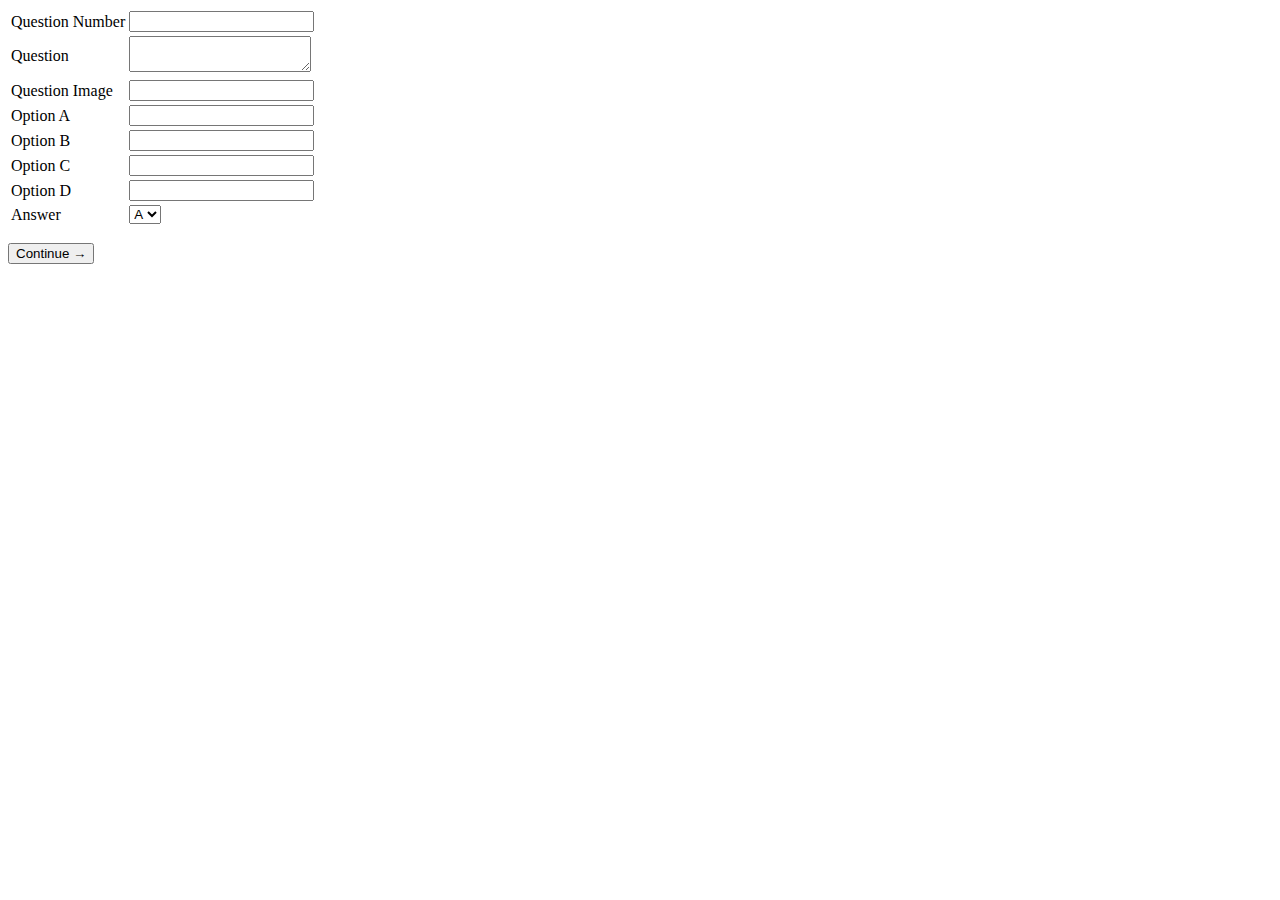
<file: templates/question.html>
<!doctype html>
<html>
	<head>
		<title>Submit Questions</title>
	</head>
	<body>
		<form action="/admin/questions/submit/" method="post">
			<table>
			<tr><td><label>Question Number</label></td><td><input type="text" name="qno"></td></tr>
			<tr><td><label>Question</label></td><td><textarea name="ques"></textarea></td></tr>
			<tr><td><label>Question Image</label></td><td><input type="text" name="qimg"></td></tr>
			<tr><td><label>Option A</label></td><td><input type="text" name="opt1"></td></tr>
			<tr><td><label>Option B</label></td><td><input type="text" name="opt2"></td></tr>
			<tr><td><label>Option C</label></td><td><input type="text" name="opt3"></td></tr>
			<tr><td><label>Option D</label></td><td><input type="text" name="opt4"></td></tr>
			<tr><td><label>Answer</label></td><td><select name="ans">
														<option value="volvo">A</option>
														<option value="saab">B</option>
														<option value="mercedes">C</option>
														<option value="audi">D</option>
													</select></td></tr>
			</table>
			<p><input type="submit" value="Continue &rarr;" /></p>
		</form>
	</body>
</html>
</file>
